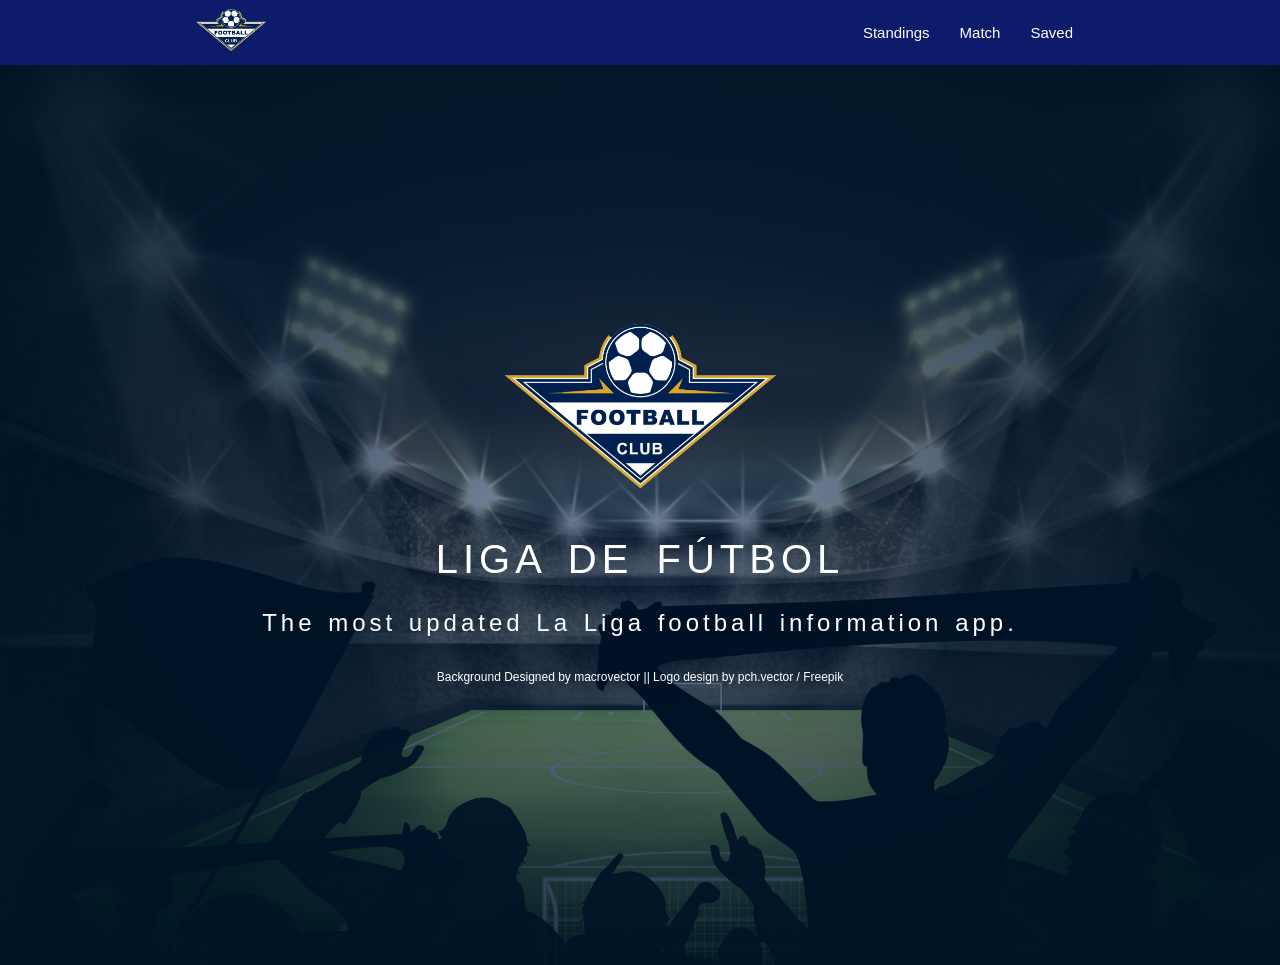
<file: index.html>
<!DOCTYPE html>
<html lang="en">

<head>
  <meta charset="UTF-8">
  <title>Football PWA</title>
  <meta name="description" content="Liga de Futbol">
  <meta name="viewport" content="width=device-width, initial-scale=1">
  <link rel="stylesheet" href="src/css/materialize.min.css">
  <link rel="stylesheet preconnect" href="https://use.fontawesome.com/releases/v5.15.1/css/all.css"
    integrity="sha384-vp86vTRFVJgpjF9jiIGPEEqYqlDwgyBgEF109VFjmqGmIY/Y4HV4d3Gp2irVfcrp" crossorigin="anonymous">
  <link rel="stylesheet" href="src/scss/style.css">
  <link href="https://fonts.googleapis.com/icon?family=Material+Icons" rel="stylesheet preconnect">
  <link rel="manifest" href="/manifest.json">
  <link rel="apple-touch-icon" href="/src/assets/icons/icon192.png">
  <link rel="shortcut icon" type="image/jpg" href="/src/assets/logo/favicon.ico"/>
  <meta name="theme-color" content="#0c1b6a">
</head>

<body>
  <!-- Navigasi -->
  <nav role="navigation">
    <div class="nav-wrapper container">
      <a href="#home" class="brand-logo" id="logo-container">
        <img href="#home" src="src/assets/logo/logo.png" id="nav-logo" alt="Football Logo">
      </a>
      <a href="#" class="sidenav-trigger" data-target="nav-mobile">☰</a>
      <ul class="topnav right hide-on-med-and-down"></ul>
      <ul class="sidenav" id="nav-mobile"></ul>
    </div>
  </nav>

  <!-- Akhir Navigasi -->
  <div id="preloader">
    <div class="home-content"></div>
    <div class="body-content container"></div>
  </div>

  <script src="src/script/materialize.min.js"></script>
  <script src="src/script/idb.js"></script>
  <script src="src/script/main.js" type="module"></script>
</body>

</html>
</file>
<file: src/scss/style.css>
header {
  padding: 100px 0;
  height: 100vh;
  width: 100%;
  background-color: #0c1b6a;
  background-image: url("/src/assets/img/stadium-hd.jpg");
  background-position: bottom;
  background-size: cover;
  position: relative;
  display: -webkit-box;
  display: -ms-flexbox;
  display: flex;
  -webkit-box-align: center;
      -ms-flex-align: center;
          align-items: center;
  -webkit-box-pack: center;
      -ms-flex-pack: center;
          justify-content: center;
}

header::after {
  content: '';
  position: absolute;
  top: 0;
  bottom: 0;
  width: 100%;
  height: 100%;
  background-image: radial-gradient(#00204f7e, #001524);
}

header .hero {
  position: relative;
  z-index: 9;
  color: white;
  margin-top: 0;
  margin-bottom: 30px;
}

header .hero img {
  width: 300px;
  margin-bottom: 24px;
}

header .hero h1 {
  margin: 0;
  letter-spacing: 5px;
  word-spacing: 7px;
  font-size: 40px;
  font-weight: 400;
}

header .hero p {
  font-weight: 300;
  letter-spacing: 4px;
  word-spacing: 2px;
  font-size: 24px;
}

.banner-league {
  background-color: #bde0ff;
  text-align: center;
  padding: 100px 0 18px;
}

#attribution {
  color: #ffffff;
  font-size: 12px;
}

* {
  -webkit-box-sizing: border-box;
          box-sizing: border-box;
}

/* Header content */
.sideline {
  overflow: hidden;
  text-align: center;
}

.sideline:before,
.sideline:after {
  background-color: #000;
  content: "";
  display: inline-block;
  height: 2px;
  position: relative;
  vertical-align: middle;
  width: 50%;
}

.sideline:before {
  right: 0.5em;
  margin-left: -50%;
}

.sideline:after {
  left: 0.5em;
  margin-right: -50%;
}

/* Nav content */
nav {
  background-color: #0c1b6a !important;
}

nav #nav-logo {
  height: 56px;
}

@media only screen and (min-width: 601px) {
  nav {
    height: 65px;
  }
}

/* Body content */
.card .card-image {
  padding-top: 10px;
}

.card .card-content {
  padding: 15px 20px;
}

.card .card-title {
  font-weight: 500;
}

.standing {
  display: -webkit-box;
  display: -ms-flexbox;
  display: flex;
  -webkit-box-orient: vertical;
  -webkit-box-direction: normal;
      -ms-flex-direction: column;
          flex-direction: column;
  -webkit-box-pack: justify;
      -ms-flex-pack: justify;
          justify-content: space-between;
  height: 480px;
}

.standing .logo {
  padding: 10px 0;
}

.standing .standing-info .standing-info-line {
  display: -webkit-box;
  display: -ms-flexbox;
  display: flex;
  -webkit-box-pack: justify;
      -ms-flex-pack: justify;
          justify-content: space-between;
  padding: 0 5px;
  font-size: 18px;
  font-weight: 450;
}

.match-card {
  border-radius: 15px;
}

.match-card .team-name {
  font-size: 1.5rem;
}

.match-card .versus {
  font-size: 1.3rem;
  color: orange;
}

.match-card .add_match,
.match-card .delete_match {
  position: absolute;
  right: 0;
}

.match-footer {
  padding: 5px 0 !important;
  background-color: #caf0f8;
  border-radius: 0 0 15px 15px !important;
  display: -webkit-box;
  display: -ms-flexbox;
  display: flex;
  -webkit-box-pack: space-evenly;
      -ms-flex-pack: space-evenly;
          justify-content: space-evenly;
}

.hidden {
  display: none;
}
/*# sourceMappingURL=style.css.map */
</file>
